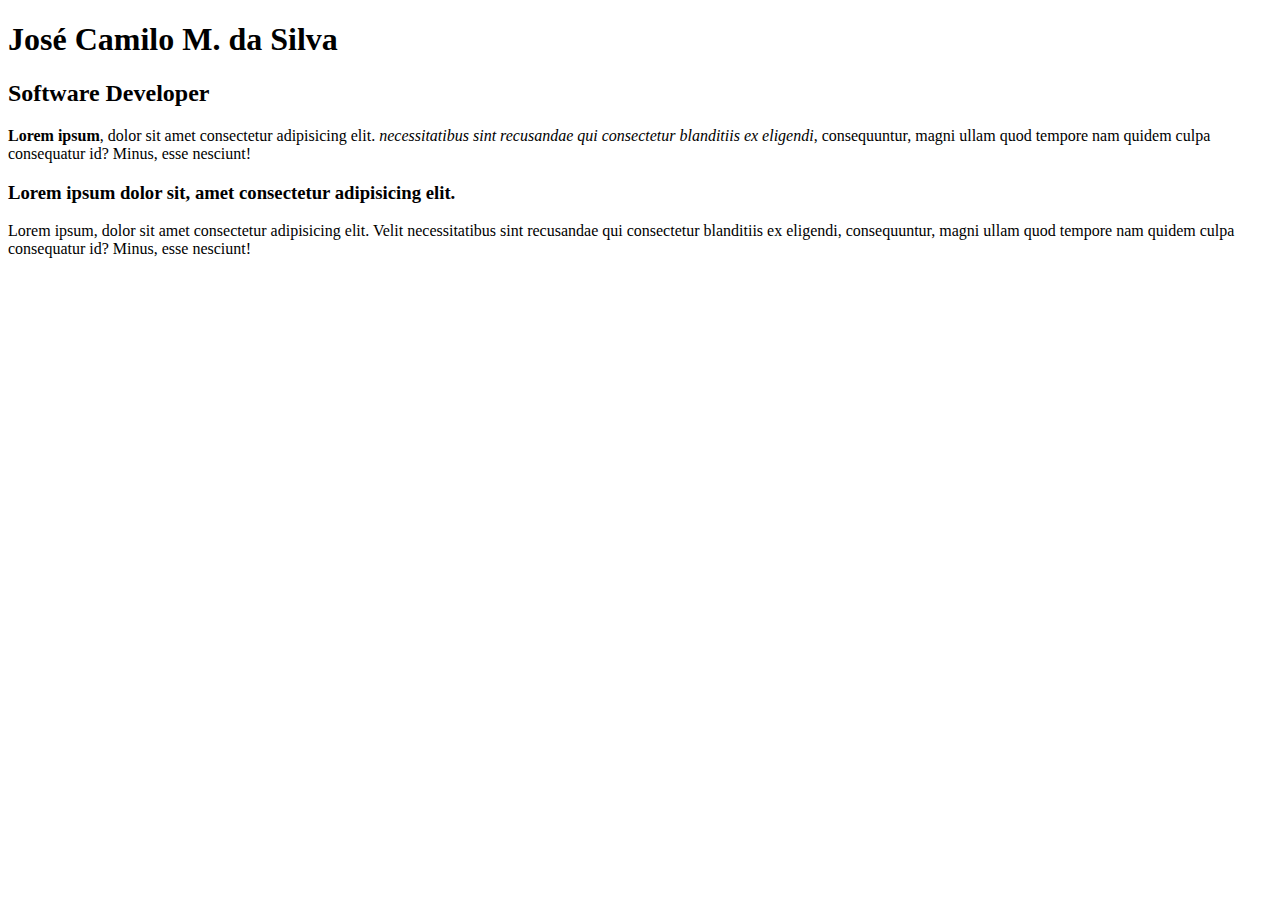
<file: 1-HTML/aula4/index.html>
<!DOCTYPE html>
<html lang="pt">
<head>
    <meta charset="UTF-8">
    <meta http-equiv="X-UA-Compatible" content="IE=edge">
    <meta name="viewport" content="width=device-width, initial-scale=1.0">
    <title>José Camilo M. da Silva</title>
</head>
<body>
    <h1>José Camilo M. da Silva</h1>
    <h2>Software Developer</h2>

    <p>
        <Strong> Lorem ipsum</Strong>, dolor sit amet consectetur adipisicing elit. <em> necessitatibus sint recusandae qui consectetur blanditiis ex eligendi</em>, consequuntur, magni ullam quod tempore nam quidem culpa consequatur id? Minus, esse nesciunt!
    </p>

    <h3>
        Lorem ipsum dolor sit, amet consectetur adipisicing elit.
    </h3>

    <p>
        Lorem ipsum, dolor sit amet consectetur adipisicing elit. Velit necessitatibus sint recusandae qui consectetur blanditiis ex eligendi, consequuntur, magni ullam quod tempore nam quidem culpa consequatur id? Minus, esse nesciunt!
    </p>
</body>
</html>
</file>
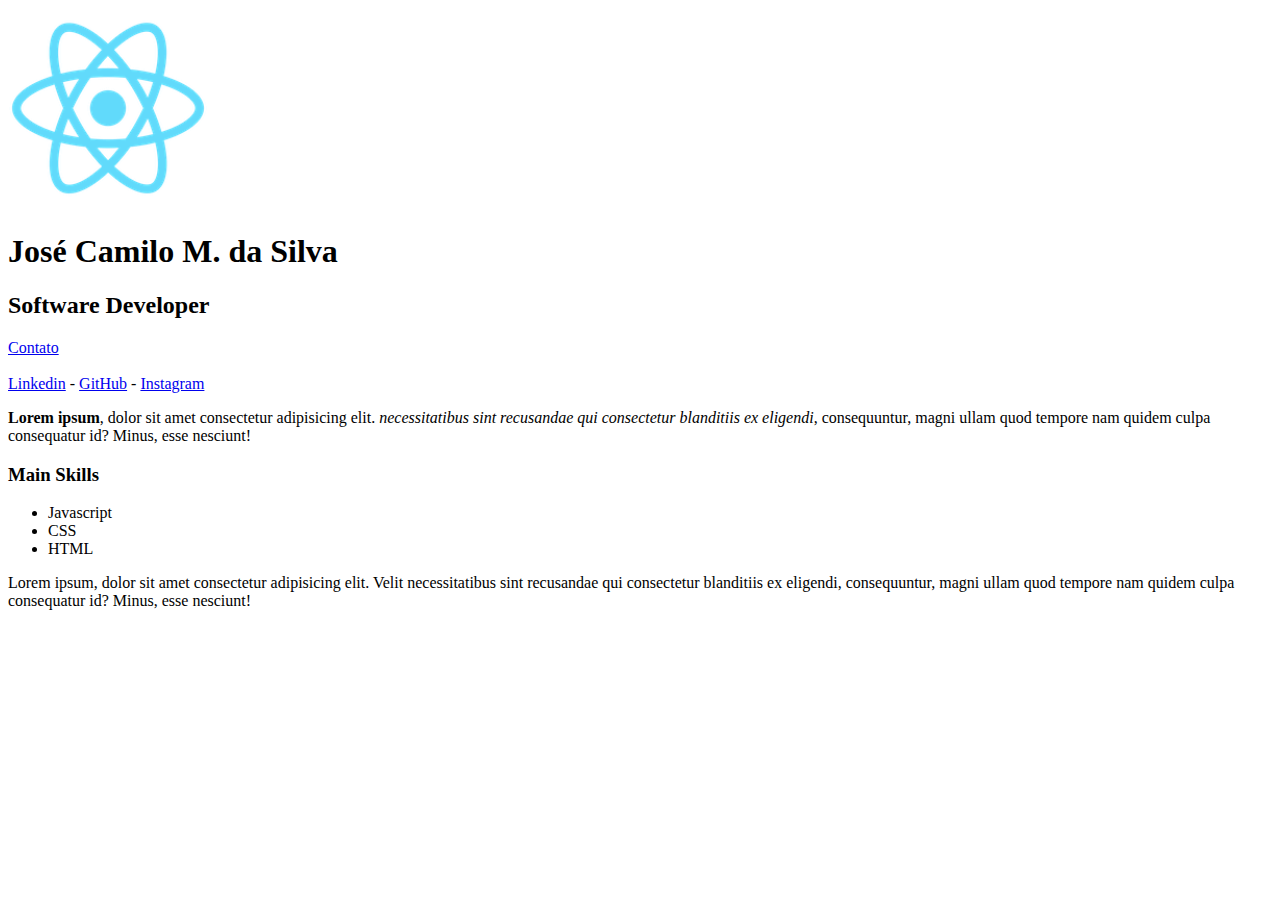
<file: 1-HTML/aula6/index.html>
<!DOCTYPE html>
<html lang="pt">
<head>
    <meta charset="UTF-8">
    <meta http-equiv="X-UA-Compatible" content="IE=edge">
    <meta name="viewport" content="width=device-width, initial-scale=1.0">
    <title>José Camilo M. da Silva</title>
</head>
<body>
    <img src="logo192.png" alt="Foto: José Camilo M. da Silva" width="200">

    <h1>José Camilo M. da Silva</h1>
    <h2>Software Developer</h2>

    <a href="contato.html">Contato</a>

    <br>
    <br>
    <a href="http://www.linkedin.com" target="_blank">Linkedin</a>
    -
    <a href="http://www.github.com" target="_blank">GitHub</a>
    -
    <a href="http://www.instagram.com" target="_blank">Instagram</a>

    <p>
        <Strong> Lorem ipsum</Strong>, dolor sit amet consectetur adipisicing elit. <em> necessitatibus sint recusandae qui consectetur blanditiis ex eligendi</em>, consequuntur, magni ullam quod tempore nam quidem culpa consequatur id? Minus, esse nesciunt!
    </p>

    <h3>Main Skills</h3>
    <ul>
        <li>Javascript</li>
        <li>CSS</li>
        <li>HTML</li>
    </ul>

    <p>
        Lorem ipsum, dolor sit amet consectetur adipisicing elit. Velit necessitatibus sint recusandae qui consectetur blanditiis ex eligendi, consequuntur, magni ullam quod tempore nam quidem culpa consequatur id? Minus, esse nesciunt!
    </p>
</body>
</html>
</file>
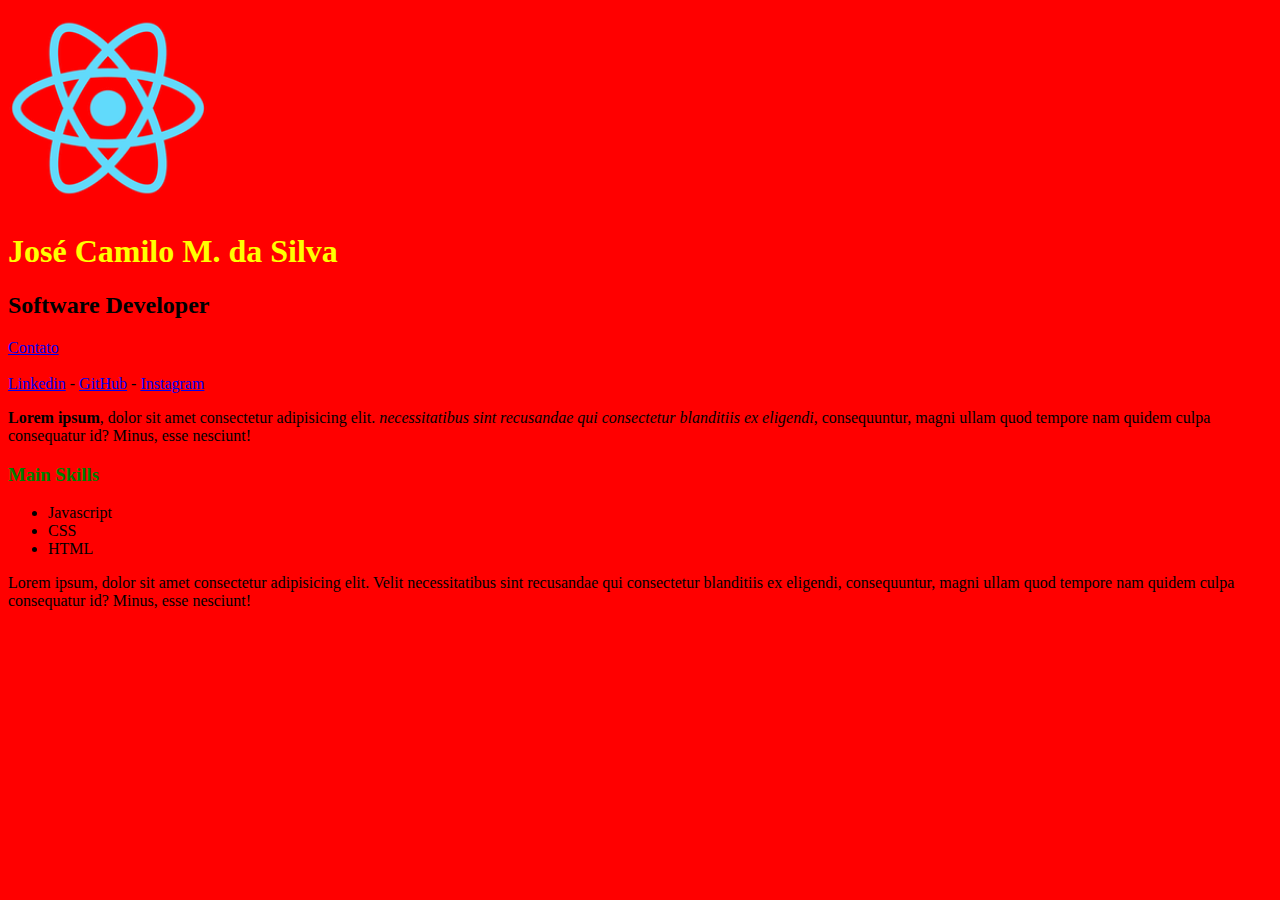
<file: 2-CSS/aula1/index.html>
<!DOCTYPE html>
<html lang="pt">
<head>
    <meta charset="UTF-8">
    <meta http-equiv="X-UA-Compatible" content="IE=edge">
    <meta name="viewport" content="width=device-width, initial-scale=1.0">
    <title>José Camilo M. da Silva</title>
    <link rel="stylesheet" href="style.css">

</head>
<body>
    <img src="logo192.png" alt="Foto: José Camilo M. da Silva" class="foto-principal">

    <h1 id="titulo-principal">José Camilo M. da Silva</h1>
    <h2>Software Developer</h2>

    <a href="contato.html">Contato</a>

    <br>
    <br>
    <a href="http://www.linkedin.com" target="_blank">Linkedin</a>
    -
    <a href="http://www.github.com" target="_blank">GitHub</a>
    -
    <a href="http://www.instagram.com" target="_blank">Instagram</a>

    <p>
        <Strong> Lorem ipsum</Strong>, dolor sit amet consectetur adipisicing elit. <em> necessitatibus sint recusandae qui consectetur blanditiis ex eligendi</em>, consequuntur, magni ullam quod tempore nam quidem culpa consequatur id? Minus, esse nesciunt!
    </p>

    <h3>Main Skills</h3>
    <ul>
        <li>Javascript</li>
        <li>CSS</li>
        <li>HTML</li>
    </ul>

    <p>
        Lorem ipsum, dolor sit amet consectetur adipisicing elit. Velit necessitatibus sint recusandae qui consectetur blanditiis ex eligendi, consequuntur, magni ullam quod tempore nam quidem culpa consequatur id? Minus, esse nesciunt!
    </p>
</body>
</html>
</file>
<file: 2-CSS/aula1/style.css>
body {
    background: red;
}

h3 {
    color: green;
}

.foto-principal {
    width: 200px;
}

#titulo-principal {
    color: yellow;
}
</file>
